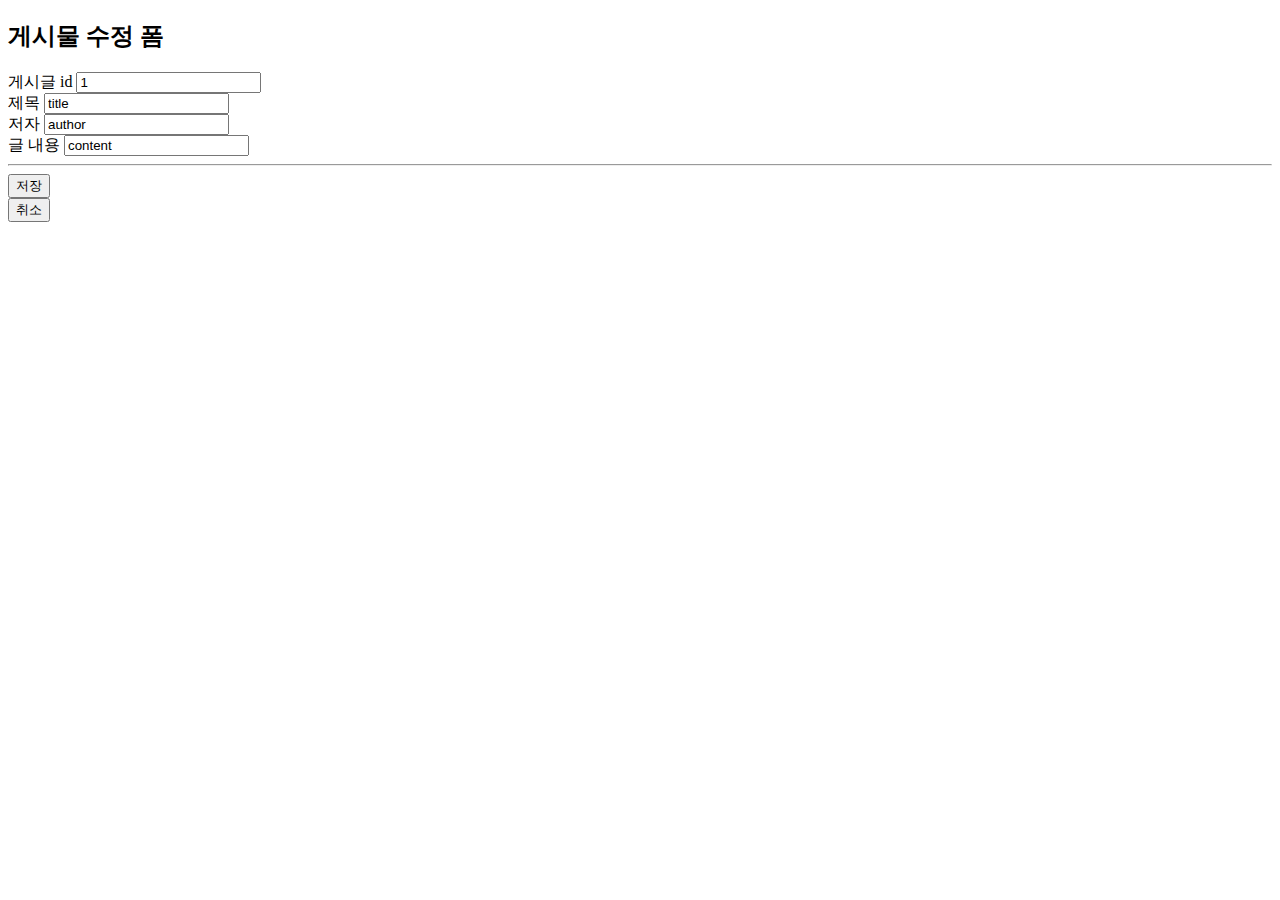
<file: src/main/resources/templates/board/editForm.html>
<!DOCTYPE html>
<html xmlns:th="http://www.thymeleaf.org">
<html lang="en">
<head>
    <meta charset="UTF-8">
    <title>글 수정</title>
</head>
<body>

<div class="container">
    <div class="py-5 text-center">
        <h2>게시물 수정 폼</h2></div>

    <form action="post.html" th:action method="post">
        <div>
            <label for="id">게시글 id</label>
            <input type="text" id="id" name="id" class="form-control" value="1" th:value="${post.id}" readonly>
        </div>
        <div>
            <label for="title">제목</label>
            <input type="text" id="title" name="title" class="form-control" value="title" th:value="${post.title}">
        </div>
        <div>
            <label for="author">저자</label>
            <input type="text" id="author" name="author" class="form-control" value="author" th:value="${post.author}">
        </div>
        <div>
            <label for="content">글 내용</label>
            <input type="text" id="content" name="content" class="form-control" value="content" th:value="${post.content}">
        </div>

        <hr class="my-4">
        <div class="row">
            <div class="col">
                <button class="w-100 btn btn-primary btn-lg" type="submit">저장</button>
            </div>
            <div class="col">
                <button class="w-100 btn btn-secondary btn-lg"
                        onclick="location.href='post.html'"
                        th:onclick="|location.href='@{/board/posts/{postId}(postId=${post.id})}'|"
                        type="button">취소
                </button>
            </div>
        </div>
    </form>
</div> <!-- /container -->

</body>
</html>
</file>
